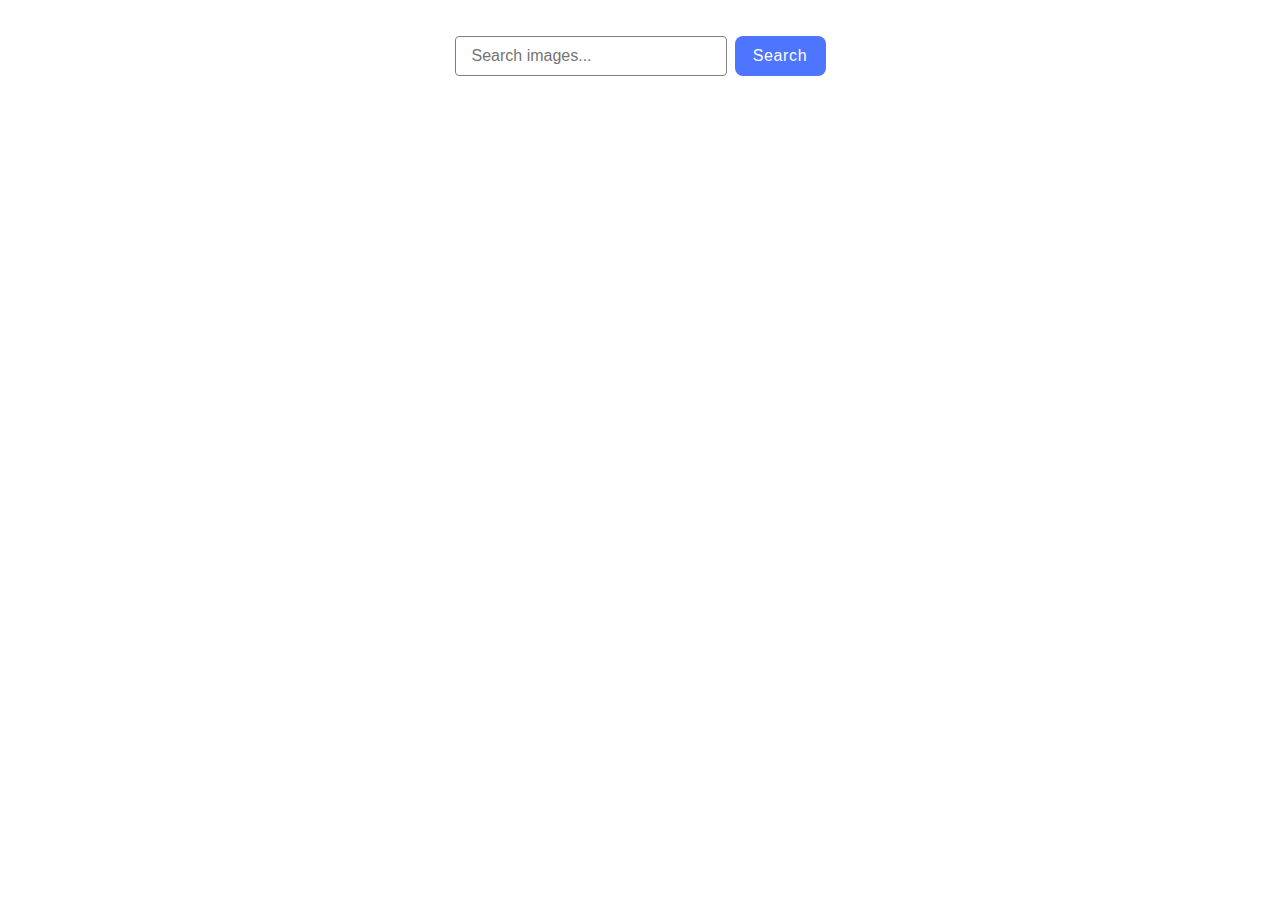
<file: src/index.html>
<!DOCTYPE html>
<html lang="en">
  <head>
    <meta charset="UTF-8" />
    <link rel="icon" type="image/svg+xml" href="/favicon.svg" />
    <meta name="viewport" content="width=device-width, initial-scale=1.0" />
    <title>Homework 12</title>
    <link rel="stylesheet" href="./css/styles.css" />
  </head>
  <body>
    <form class="form">
      <label>
        <input
          type="text"
          name="search-text"
          placeholder="Search images..."
          required
        />
      </label>
      <button type="submit">Search</button>
    </form>
    <ul class="gallery"></ul>
    <div class="box-btn">
      <button type="button" class="btn-more is-hidden">Load more</button>
      <div class="box-loader is-hidden">
        <span class="loader"></span>
      </div>
    </div>
    <script type="module" src="./main.js"></script>
  </body>
</html>
</file>
<file: src/css/styles.css>
* {
  box-sizing: border-box;
  margin: 0;
  padding: 0;
}

a {
  text-decoration: none;
  color: inherit;
}

ul,
ol {
  list-style-type: none;
}

img {
  display: block;
}

.form {
  display: flex;
  justify-content: center;
  align-items: center;
  margin-top: 36px;
  gap: 8px;
}

.form input[type='text']{
  border: 1px solid #808080;
    border-radius: 4px;
    width: 272px;
    height: 40px;
    padding: 0 16px;
    font-size: 16px;
    transition: border-color 300ms ease-in-out;
}

.form input[type='text']:hover {
  border-color: black ;
}

.form input[type='text']:focus {
  border-color: #4e75ff;
  outline: none;
}

.form button[type='submit'] {
  cursor: pointer;
  border: none;
  border-radius: 8px;
  width: 91px;
  height: 40px;
  background-color: #4e75ff;
  font-weight: 500;
  font-size: 16px;
  letter-spacing: 0.04em;
  color: #fff;
  transition: background-color 300ms ease-in-out;
}

.form button[type='submit']:hover,
.form button[type='submit']:focus {
  background-color: #6c8cff;
}


.gallery {
  display: flex;
  flex-wrap: wrap;
  justify-content: center;
  align-items: center;
  gap: 24px;
  margin-top: 32px;
}

.gallery-image {
  width: 360px;
  height: 200px;
}

.gallery-item {
  border: 1px solid #808080;
}

.list-description {
  display: flex;
  padding-left: 20px;
  padding-right: 25px;
  padding-top: 4px;
  padding-bottom: 4px;
  justify-content: space-between;

}

.item-description {
  display: flex;
  flex-direction: column;
  justify-content: space-between;
  align-items: center;
}

.loader {
  width: 32px;
  height: 32px;
  position: relative;
  border-radius: 50%;
  color: #FF3D00;
  animation: fill 1s ease-in infinite alternate;
}

.loader::before,
.loader::after {
  content: '';
  position: absolute;
  height: 100%;
  width: 100%;
  border-radius: 50%;
  left: 48px;
  top: 0;
  animation: fill 0.9s ease-in infinite alternate;
}

.loader::after {
  left: auto;
  right: 48px;
  animation-duration: 1.1s;
}

@keyframes fill {
  0% {
    box-shadow: 0 0 0 2px inset
  }

  100% {
    box-shadow: 0 0 0 10px inset
  }
}

.is-hidden {
  display: none !important;
}

.box-loader {
display: flex;
justify-content: center;
align-items: center;
/* margin-top: 20px; */
}

.box-btn {
  display: flex;
  justify-content: center;
  align-items: center;
  margin-top: 32px;
  margin-bottom: 44px;
}

.btn-more {
  cursor: pointer;
    border: none;
    border-radius: 8px;
    width: 125px;
    height: 40px;
    background-color: #4e75ff;
    font-weight: 500;
    font-size: 16px;
    letter-spacing: 0.04em;
    color: #fff;
    transition: background-color 300ms ease-in-out;
}

.btn-more:hover,
.btn-more:focus {
  background-color: #6c8cff;
}
</file>
